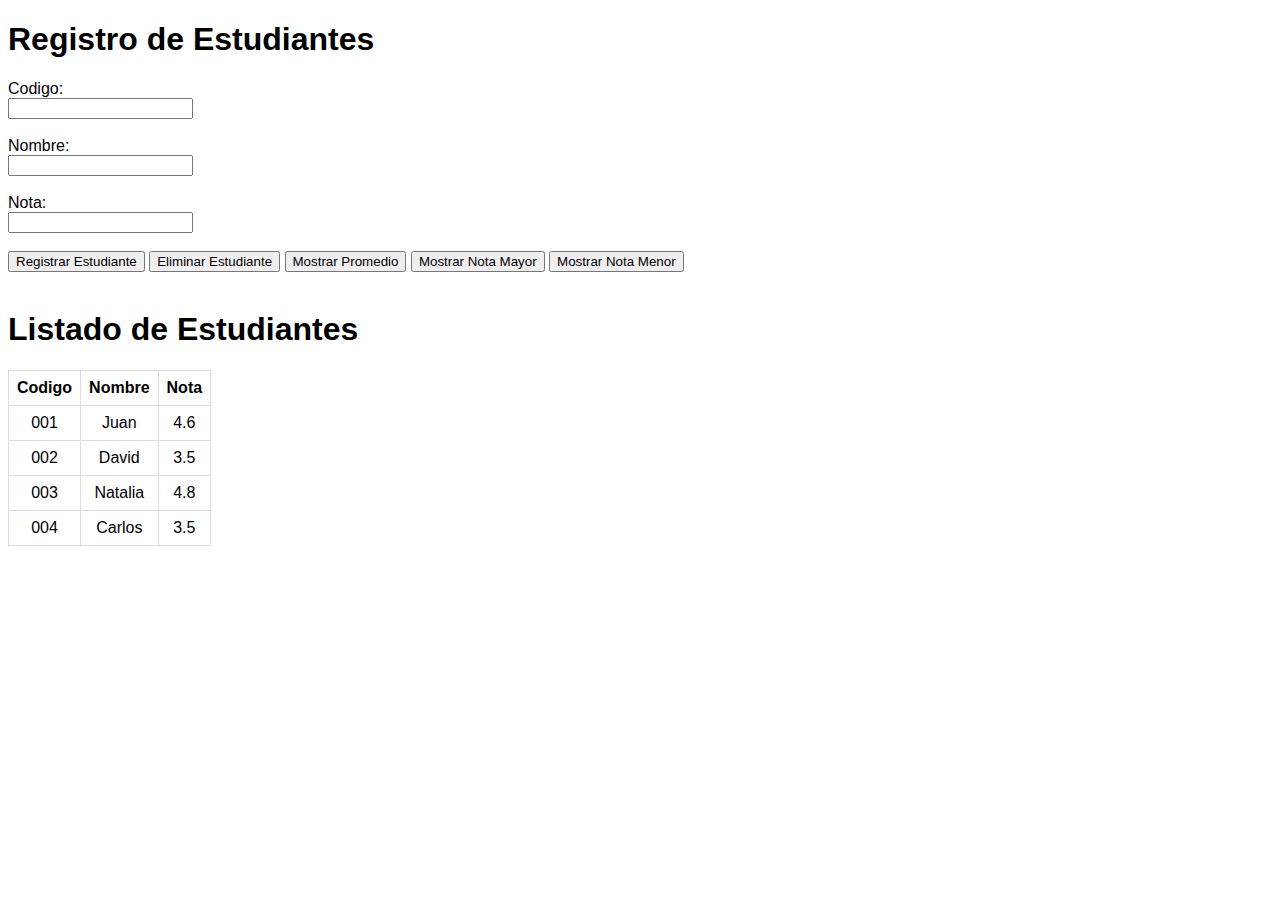
<file: index.html>
<!DOCTYPE html>
<html lang="en">

<head>
  <meta charset="UTF-8">
  <meta name="viewport" content="width=device-width, initial-scale=1.0">
  <meta http-equiv="X-UA-Compatible" content="ie=edge">
<link rel="stylesheet" href="css/estilo.css">
  <title>Registro de Estudiantes</title>
</head>

<body>
  <H1>Registro de Estudiantes</H1>

  Codigo: <br>
  <input type="text" id="codigo"><br><br>
  Nombre: <br>
  <input type="text" id="nombre"><br><br>
  Nota: <br>
  <input type="text" id="nota"><br><br>

  <button id="registrar">Registrar Estudiante</button>
  <button id="eliminar">Eliminar Estudiante</button>
  <button id="promediar">Mostrar Promedio</button>
  <button id="mostrar_nota_mayor">Mostrar Nota Mayor</button>
  <button id="mostrar_nota_menor">Mostrar Nota Menor</button>
  <br><br>

  <h1>Listado de Estudiantes</h1>
  <table >
    <thead>
      <tr>
        <th>Codigo</th>
        <th>Nombre</th>
        <th>Nota</th>
      </tr>
    </thead>    
    <tbody id="tbl_cuerpo"></tbody>
  </table>

</body>

<script type="text/javascript" src="js/javascript.js"></script>
</html>
</file>
<file: css/estilo.css>
body{
  font-family: Arial, Helvetica, sans-serif;
}
table {
  border-collapse: collapse;
}

td, th {
  width: auto;
  text-align: center;
  border: 1px solid #dddddd;
  padding: 8px;
}

tbody > tr:hover{background-color:#EEE;cursor: pointer}
tbody > tr{transition:all .25s ease-in-out}
</file>
